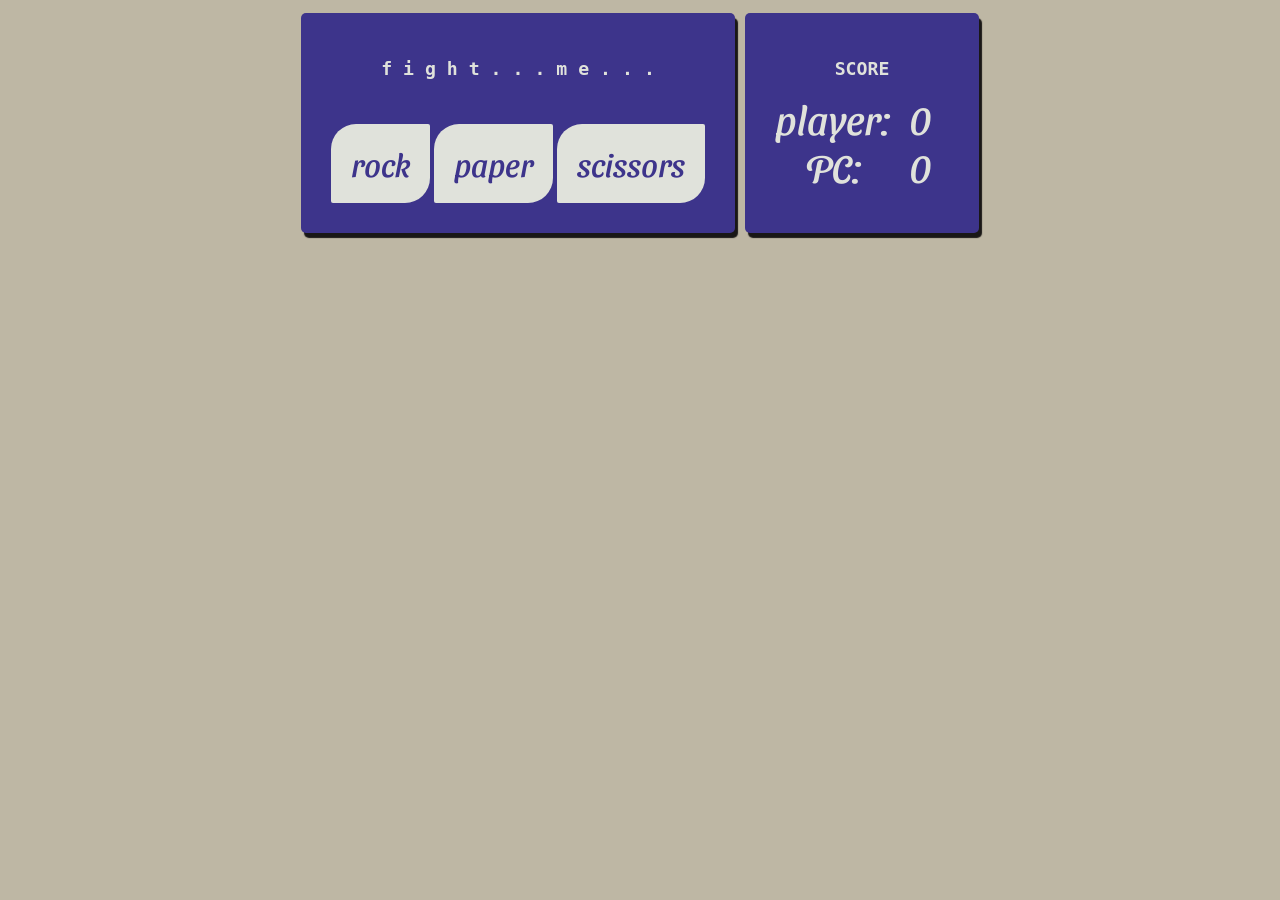
<file: index.html>
<!DOCTYPE html>
<html lang="en">
<head>
    <meta charset="UTF-8">
    <meta name="viewport" content="width=device-width, initial-scale=1.0">
    <title>R O C K P A P E R S C I S S O R S</title>
    <style>
        @import url('https://fonts.googleapis.com/css2?family=Montserrat:wght@300&family=Sansita+Swashed&display=swap');
    </style>
    <link rel="stylesheet" href="style.css">
</head>
<body>
    <div class="container">
        <div class="card">
            <h2 id="fightme-title">f i g h t . . . m e . . .</h2>
                <div class="buttongrid">
                <button class="btn rock">rock</button>
                <button class="btn paper">paper</button>
                <button class="btn scissors">scissors</button>
            </div>
        </div>
        <div class="card">
            <h2 id="score-title">SCORE</h2> 
            <div id="score"> 
                <span>player:</span> 
                <span id="score-player">0</span>
                <span>PC:</span>
                <span id="score-pc">0</span>
            </div>
        </div>
    </div>
    <script src="script.js"></script>
</body>
</html>
</file>
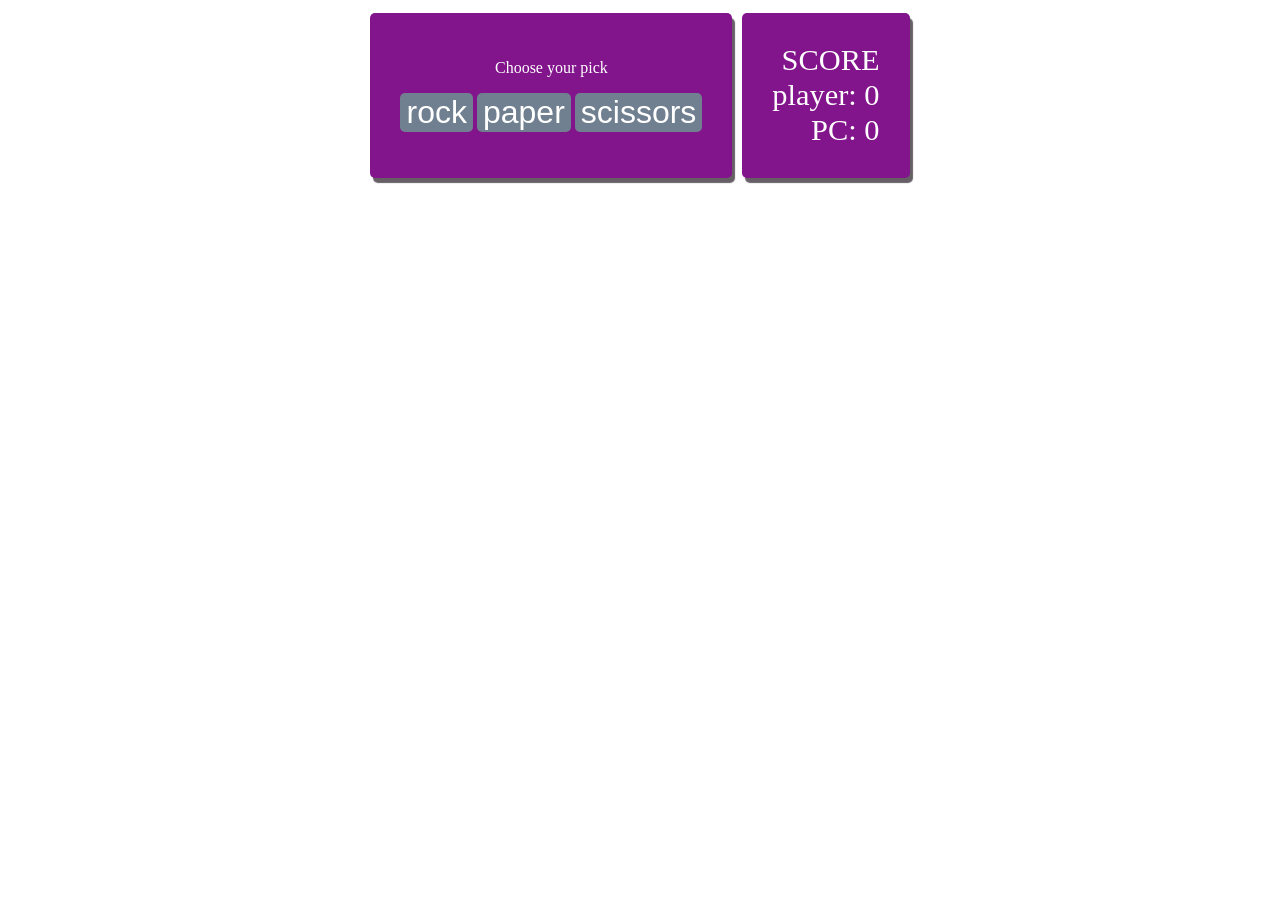
<file: rps-frontend/index.html>
<!DOCTYPE html>
<html lang="en">
<head>
    <meta charset="UTF-8">
    <meta name="viewport" content="width=device-width, initial-scale=1.0">
    <title>R O C K P A P E R S C I S S O R S</title>
    <link rel="stylesheet" href="style.css">
</head>
<body>
    <div class="container">
        <div class="card">
            <div class="buttongrid">
                <p>Choose your pick</p>
                <button class="btn rock">rock</button>
                <button class="btn paper">paper</button>
                <button class="btn scissors">scissors</button>
            </div>
        </div>
        <div class="card">
            <div id="score"> SCORE <br> player: 0 <br> PC: 0</div>
        </div>
    </div>
    <script src="script.js"></script>
</body>
</html>
</file>
<file: style.css>
body {
    margin-left: 2vw;
    margin-right: 2vw;
    --col1: #CF8BA9;
    --col2: #191716;
    --col3: #E0E2DB;
    --col4: #3D348B;
    --col5: #BEB7A4;
    background-color: var(--col5);
    
    -webkit-touch-callout: none;
    -webkit-user-select: none;
    -khtml-user-select: none;
    -moz-user-select: none;
    -ms-user-select: none;
    user-select: none;
}

.container {
    display: flex;
    justify-content: center;
    align-content: center;
    flex-wrap: wrap;
}

.card {
    padding: 30px;
    color: var(--col3);
    background-color: var(--col4);
    border-radius: 5px;
    text-align: center;

    max-width: 700px;
    margin: 5px;
    -webkit-box-shadow: 3px 5px 1px 0px var(--col2);
    -moz-box-shadow: 3px 5px 1px 0px var(--col2);
    box-shadow: 3px 5px 1px 0px var(--col2);
}
.card:hover {
    transition: transform .05s;
    transform: scale(0.975);
}

#score {
    display: grid;
    grid-template-columns: 2fr 1fr;
    grid-template-rows: 1fr 1fr;
    text-align: center;
    font-size: 250%;
    font-family: 'Sansita Swashed', cursive;
}

.btn {
    font-family: 'Sansita Swashed', cursive;
    border: none;
    font-size: 200%;
    background-color: var(--col3);
    color: var(--col4);
    padding: 20px;
    border-radius: 25px 2px;
    transition: border-radius .2s;
    margin-top: 30px;
}
.btn:hover {
    background-color: var(--col5);
    transition: .4;
    color: var(--col2);
    border-radius: 2px 25px;
}
.btn:active {
    border-radius: 30px;
    transition: border-radius .2s;
    transition: color .1s;
    transition: background-color 0.1s;
    color: var(--col2);
    background-color: var(--col1);
    transition: transform .1s;
    transform: scale(.98);
}

.buttongrid {
    max-width: 500px;
}
h2 {
    font-size: 140%;
    font-family: monospace;
}
</file>
<file: rps-frontend/style.css>
body {
    margin-left: 2vw;
    margin-right: 2vw;
}

.container {
    display: flex;
    justify-content: center;
    align-content: center;
    flex-wrap: wrap;
}

.card {
    padding: 30px;
    color: white;
    background-color: #82148c;
    border-radius: 5px;
    text-align: center;
    max-width: 700px;
    margin: 5px;
    -webkit-box-shadow: 3px 5px 1px 0px rgba(102,95,102,1);
    -moz-box-shadow: 3px 5px 1px 0px rgba(102,95,102,1);
    box-shadow: 3px 5px 1px 0px rgba(102,95,102,1);
}

#score {
    text-align: right;
    font-size: 190%;
}

.btn {
    border: none;
    font-size: 200%;
    border-radius: 5px;
    background-color: slategray;
    color: white;
}
.btn:hover {
    background-color: thistle;
    transition: .4;
}

.buttongrid {
    max-width: 500px;
}
</file>
